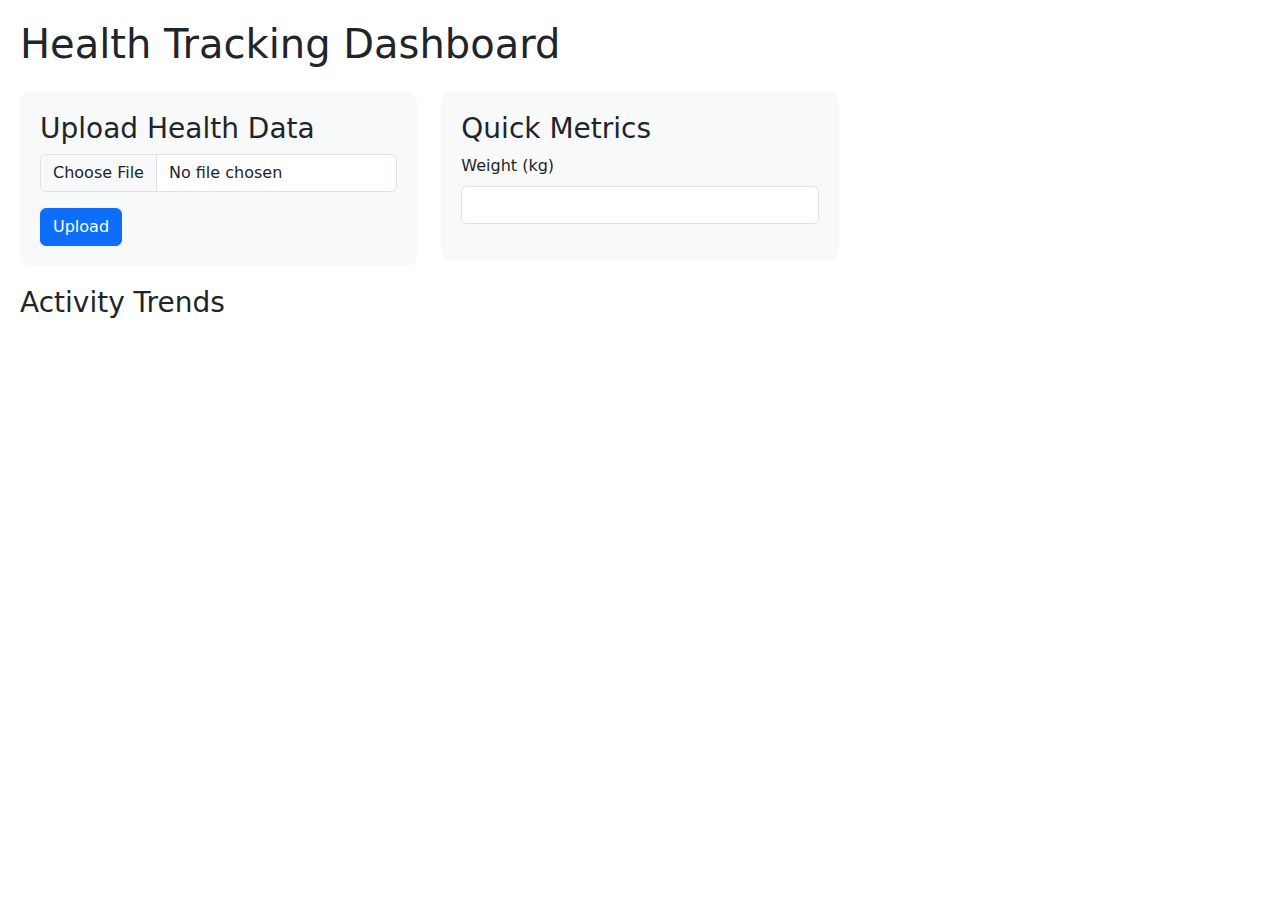
<file: templates/dashboard.html>
<!DOCTYPE html>
<html lang="en">
<head>
    <meta charset="UTF-8">
    <meta name="viewport" content="width=device-width, initial-scale=1.0">
    <title>Health Tracking Dashboard</title>
    <script src="https://cdn.plot.ly/plotly-latest.min.js"></script>
    <link href="https://cdn.jsdelivr.net/npm/bootstrap@5.1.3/dist/css/bootstrap.min.css" rel="stylesheet">
    <style>
        .dashboard-container {
            padding: 20px;
        }
        .metric-card {
            background-color: #f8f9fa;
            border-radius: 10px;
            padding: 20px;
            margin-bottom: 20px;
        }
        .chart-container {
            margin-bottom: 30px;
        }
    </style>
</head>
<body>
    <div class="dashboard-container">
        <h1 class="mb-4">Health Tracking Dashboard</h1>
        
        <div class="row">
            <div class="col-md-4">
                <div class="metric-card">
                    <h3>Upload Health Data</h3>
                    <form id="uploadForm" enctype="multipart/form-data">
                        <div class="mb-3">
                            <input type="file" class="form-control" id="healthData" accept=".xlsx">
                        </div>
                        <button type="submit" class="btn btn-primary">Upload</button>
                    </form>
                </div>
            </div>
            
            <div class="col-md-4">
                <div class="metric-card">
                    <h3>Quick Metrics</h3>
                    <div class="mb-3">
                        <label for="weight" class="form-label">Weight (kg)</label>
                        <input type="number" class="form-control" id="weight" step="0.1">
                    </div>
                    <div id="wellnessScore"></div>
                </div>
            </div>
        </div>
        
        <div class="row">
            <div class="col-12">
                <div class="chart-container">
                    <h3>Activity Trends</h3>
                    <div id="activityChart"></div>
                </div>
            </div>
        </div>
    </div>

    <script>
        document.getElementById('uploadForm').addEventListener('submit', async (e) => {
            e.preventDefault();
            const formData = new FormData();
            const fileInput = document.getElementById('healthData');
            formData.append('file', fileInput.files[0]);

            try {
                const response = await fetch('/upload-health-data', {
                    method: 'POST',
                    body: formData
                });
                const data = await response.json();
                if (response.ok) {
                    alert('File uploaded successfully!');
                    // Here you can add code to update the dashboard with the new data
                } else {
                    alert(data.error);
                }
            } catch (error) {
                console.error('Error:', error);
                alert('An error occurred while uploading the file');
            }
        });
    </script>
</body>
</html>
</file>
